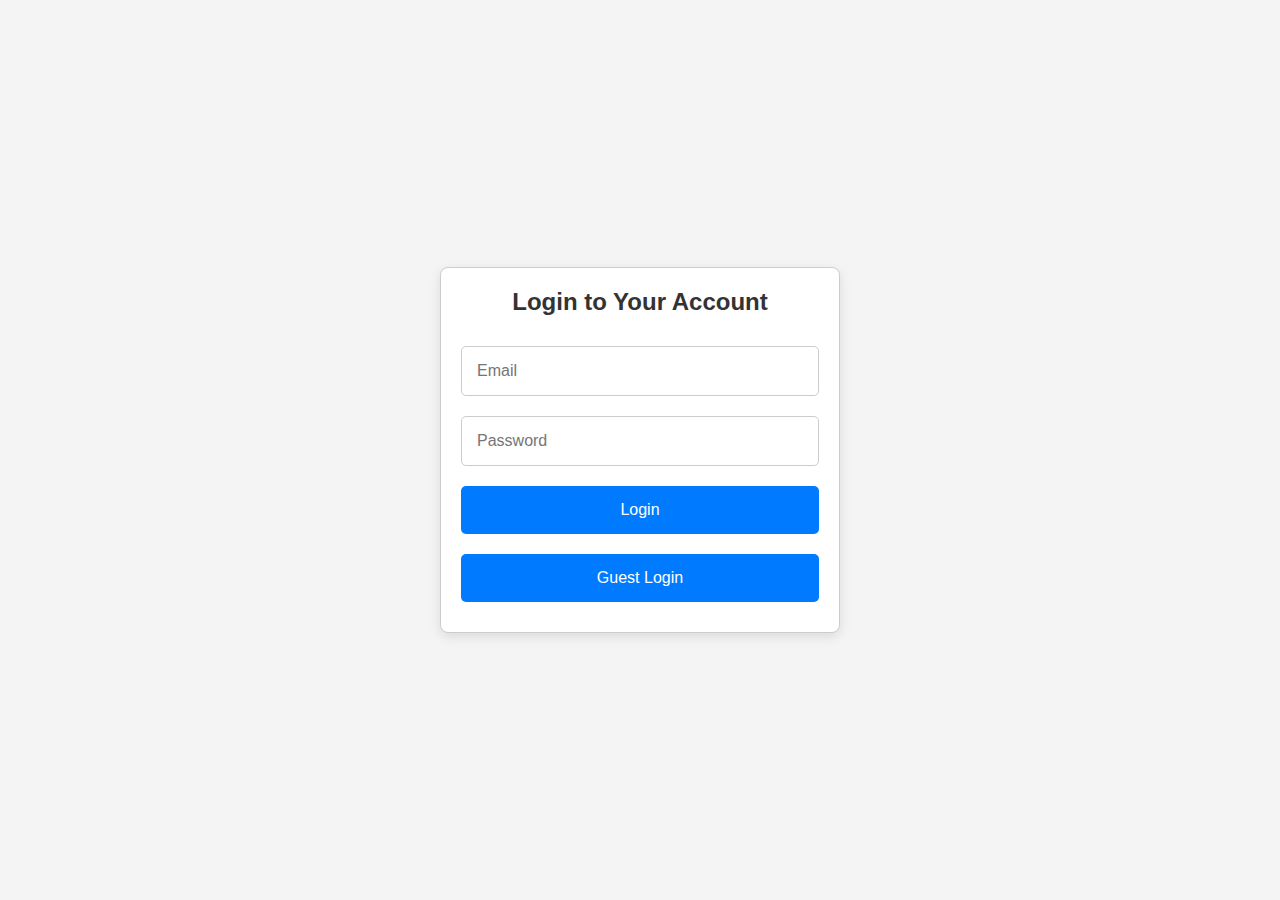
<file: home.html>
<!DOCTYPE html>
<html lang="en">

<head>
    <meta charset="UTF-8">
    <meta name="viewport" content="width=device-width, initial-scale=1.0">
    <title>Login</title>
    <link rel="stylesheet" href="home.css">
    <link rel="stylesheet" href="index.css">
</head>

<body>
    <div class="auth-container">
        <h3>Login to Your Account</h3>
        <form id="login-form">
            <input type="email" id="login-email" placeholder="Email" required>
            <input type="password" id="login-password" placeholder="Password" required>
            <button type="submit" class="auth-btn">Login</button>
        </form>
        
        <!-- Guest Login Button -->
        <button id="guest-login-btn" class="auth-btn">Guest Login</button>
    </div>

    <script src="home.js"></script>
</body>

</html>
</file>
<file: home.css>
* {
    margin: 0;
    padding: 0;
    box-sizing: border-box;
}

/* Body Styling */
body {
    font-family: Arial, sans-serif;
    background-color: #f4f4f4;
    display: flex;
    justify-content: center;
    align-items: center;
    height: 100vh;
}

/* Auth Container Styling */
.auth-container {
    width: 100%;
    max-width: 400px;
    background-color: #fff;
    padding: 40px;
    border-radius: 8px;
    box-shadow: 0 4px 12px rgba(0, 0, 0, 0.1);
    text-align: center;
}

/* Heading Styling */
h3 {
    font-size: 24px;
    margin-bottom: 20px;
    color: #333;
}

/* Form Input Fields */
input[type="email"], input[type="password"] {
    width: 100%;
    padding: 15px;
    margin: 10px 0;
    font-size: 16px;
    border: 1px solid #ccc;
    border-radius: 5px;
    box-sizing: border-box;
}

/* Focused Input Styling */
input[type="email"]:focus, input[type="password"]:focus {
    border-color: #007BFF;
    outline: none;
}

/* Button Styling */
button.auth-btn {
    width: 100%;
    padding: 15px;
    background-color: #007BFF;
    color: #fff;
    font-size: 16px;
    border: none;
    border-radius: 5px;
    cursor: pointer;
}

button.auth-btn:hover {
    background-color: #0056b3;
}

/* Link Styling for Registration */
.guest-login {
    font-size: 14px;
    margin-top: 15px;
    color: #555;
}

.guest-login a {
    color: #007BFF;
    text-decoration: none;
}

.guest-login a:hover {
    text-decoration: underline;
}


.auth-container {
    width: 100%;
    max-width: 400px;
    margin: 50px auto;
    padding: 20px;
    border: 1px solid #ccc;
    border-radius: 8px;
    background-color: #fff;
    text-align: center;
}

.auth-btn {
    width: 100%;
    padding: 10px;
    margin: 10px 0;
    background-color: #4CAF50;
    color: white;
    border: none;
    border-radius: 5px;
    cursor: pointer;
}

.auth-btn:hover {
    background-color: #45a049;
}
</file>
<file: index.css>
@import url("https://fonts.googleapis.com/css2?family=Bree+Serif&family=Caveat:wght@400;700&family=Lobster&family=Monoton&family=Open+Sans:ital,wght@0,400;0,700;1,400;1,700&family=Playfair+Display+SC:ital,wght@0,400;0,700;1,700&family=Playfair+Display:ital,wght@0,400;0,700;1,700&family=Roboto:ital,wght@0,400;0,700;1,400;1,700&family=Source+Sans+Pro:ital,wght@0,400;0,700;1,700&family=Work+Sans:ital,wght@0,400;0,700;1,700&display=swap");

.bg-container {
    background-image: linear-gradient(to right, #f2ebfe, #dac0ff);
    height: 100vh;


}



.heading {
    color: #690cb0;
}

.bottom-container {
    background-color: #f3eaff;
    border: 1px solid #9aa5b1;
    padding: 14px;
    border-radius: 8px;
}

.image {
    height: 40px;
}@import url("https://fonts.googleapis.com/css2?family=Bree+Serif&family=Caveat:wght@400;700&family=Lobster&family=Monoton&family=Open+Sans:ital,wght@0,400;0,700;1,400;1,700&family=Playfair+Display+SC:ital,wght@0,400;0,700;1,700&family=Playfair+Display:ital,wght@0,400;0,700;1,700&family=Roboto:ital,wght@0,400;0,700;1,400;1,700&family=Source+Sans+Pro:ital,wght@0,400;0,700;1,700&family=Work+Sans:ital,wght@0,400;0,700;1,700&display=swap");

.bg-container {
    background-image: linear-gradient(to right, #f2ebfe, #dac0ff);
    height: 100vh;


}



.heading {
    color: #690cb0;
}

.bottom-container {
    background-color: #f3eaff;
    border: 1px solid #9aa5b1;
    padding: 14px;
    border-radius: 8px;
}

.image {
    height: 40px;
}
</file>
